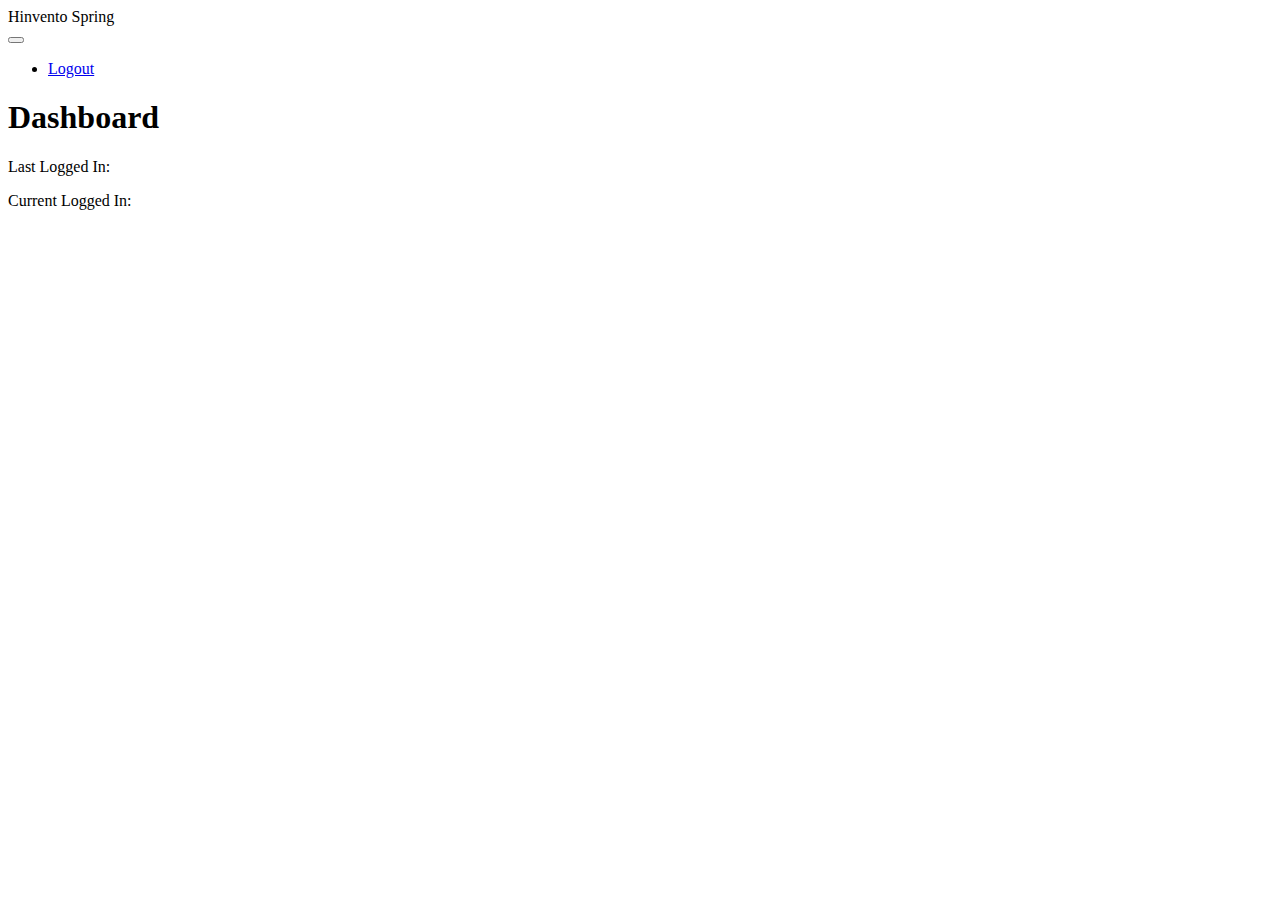
<file: src/main/resources/templates/dashboard.html>
<!DOCTYPE html>
<html lang="de" xmlns:th="http://www.thymeleaf.org">
<head>
    <meta charset="UTF-8">
    <meta name="viewport" content="width=device-width, initial-scale=1.0">
    <title>Willkommen</title>
    <link href="https://cdn.jsdelivr.net/npm/bootstrap@5.3.3/dist/css/bootstrap.min.css" rel="stylesheet"
          integrity="sha384-QWTKZyjpPEjISv5WaRU9O5LAWpvPCZRuMOQm13jbYImnrdKjQvRhcAvK5uMB1jtW" crossorigin="anonymous">
    <link rel="stylesheet" href="https://cdn.jsdelivr.net/npm/bootstrap-icons@1.11.3/font/bootstrap-icons.min.css">
    <link rel="stylesheet" th:href="@{/css/dashboard.css}">
</head>
<body>

<nav class="top-bar navbar navbar-dark">
    <div class="container-fluid">
        <div class="navbar-brand">Hinvento Spring</div>
        <div class="user-menu">
            <div class="dropdown">
                <button class="btn btn-secondary dropdown-toggle" type="button" id="dropdownMenuButton1"
                        data-bs-toggle="dropdown" aria-expanded="false">
                    <span th:text="${#authentication.name}"></span>
                </button>
                <ul class="dropdown-menu dropdown-menu-end" aria-labelledby="dropdownMenuButton1">
                    <li><a class="dropdown-item" href="/logout">Logout</a></li>
                </ul>
            </div>
        </div>
    </div>
</nav>

<div class="container dashboard-content">
    <h1>Dashboard</h1>
    <p>Last Logged In: <span
            th:text="${lastLoggedIn != null ? #temporals.format(lastLoggedIn, 'yyyy-MM-dd HH:mm:ss') : 'Never'}"></span>
    </p>
    <p>Current Logged In: <span th:text="${#temporals.format(currentLoggedIn, 'yyyy-MM-dd HH:mm:ss')}"></span></p>

</div>

<script src="https://cdn.jsdelivr.net/npm/bootstrap@5.3.3/dist/js/bootstrap.bundle.min.js"
        integrity="sha384-YvpcrYf0tY3lHB60NNkmXc5s9fDVZLESaAA55NDzOxhy9GkcIdslK1eN7N6jIeHz"
        crossorigin="anonymous"></script>
</body>
</html>
</file>
